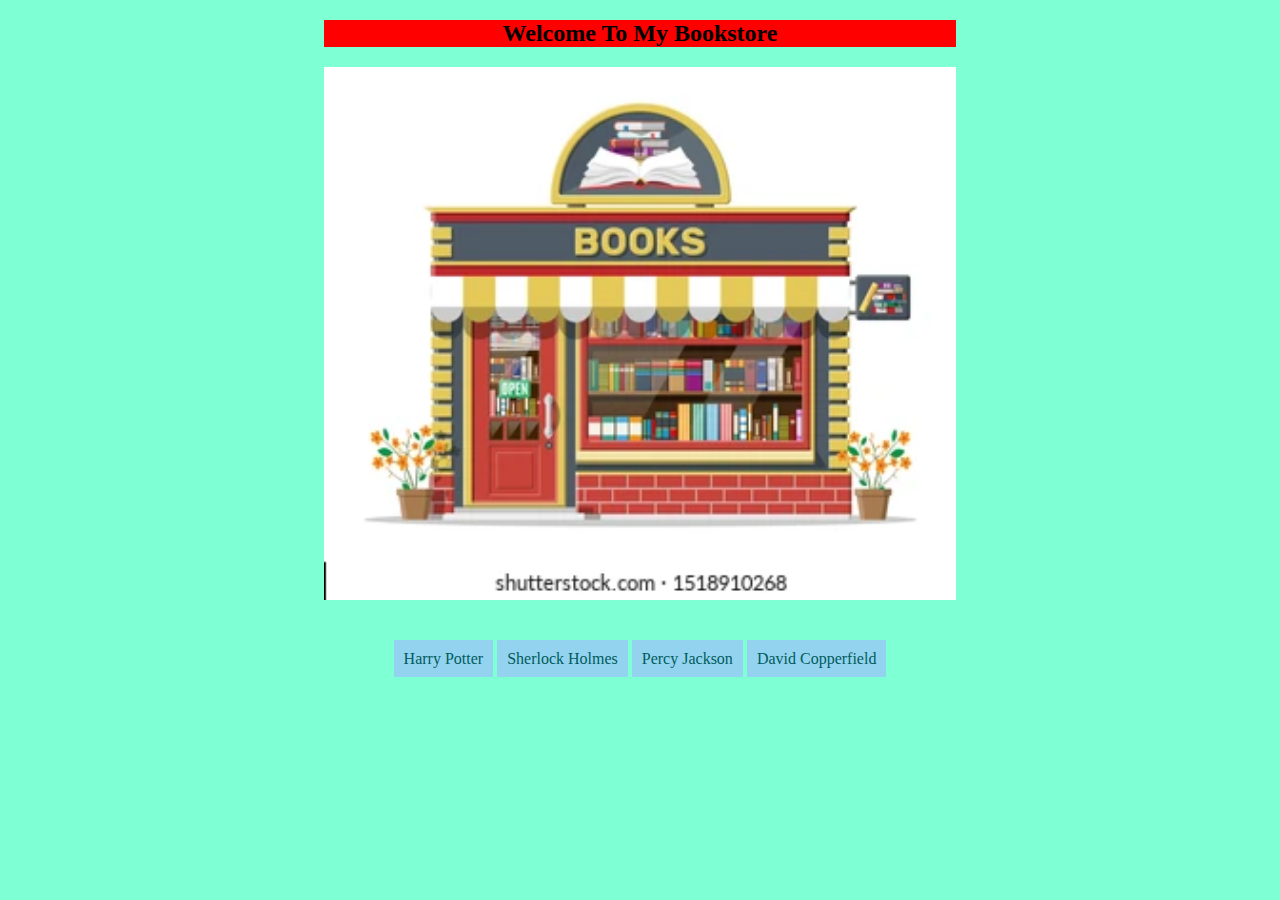
<file: index.html>
<!DOCTYPE html>
<html lang="en">
<head>
    <meta charset="UTF-8">
    <meta http-equiv="X-UA-Compatible" content="IE=edge">
    <meta name="viewport" content="width=device-width, initial-scale=1.0">
    
    <title>Assignment 1</title>
    
    <link rel="stylesheet" href="./css/Index.css">
</head>

<body>
    <h2>Welcome To My Bookstore</h2>
    <img src="./img/Home.webp" alt="Bookstore front">
    
    <div class="link">
        <a href="./HarryPotter.html">Harry Potter</a>
        <a href="./SherlockHolmes.html">Sherlock Holmes</a>
        <a href="./PercyJackson.html">Percy Jackson</a>
        <a href="./DavidCopperfield.html">David Copperfield</a>
    </div>
</body>
</html>
</file>
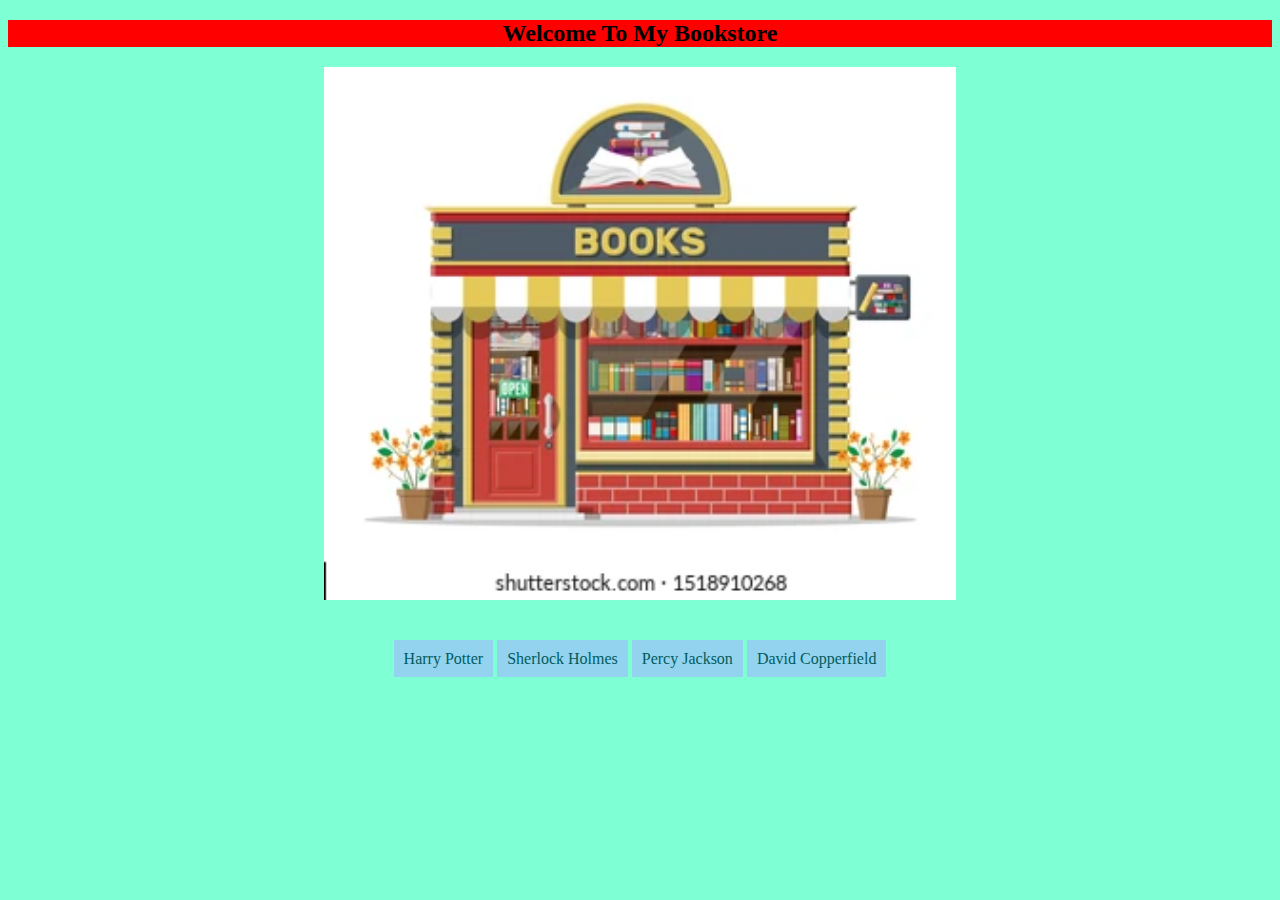
<file: Homepage/index.html>
<!DOCTYPE html>
<html lang="en">
<head>
    <meta charset="UTF-8">
    <meta http-equiv="X-UA-Compatible" content="IE=edge">
    <meta name="viewport" content="width=device-width, initial-scale=1.0">
    
    <title>Assignment 1</title>
    
    <link rel="stylesheet" href="Index.css">
</head>

<body>
    <h2>Welcome To My Bookstore</h2>
    <img src="/Homepage/Home.webp" alt="Bookstore front">
    
    <div class="link">
        <a href="/HarryPotter/HarryPotter.html">Harry Potter</a>
        <a href="/SherlockHolmes/SherlockHolmes.html">Sherlock Holmes</a>
        <a href="/PercyJackson/PercyJackson.html">Percy Jackson</a>
        <a href="/DavidCopperfield/DavidCopperfield.html">David Copperfield</a>
    </div>
</body>
</html>
</file>
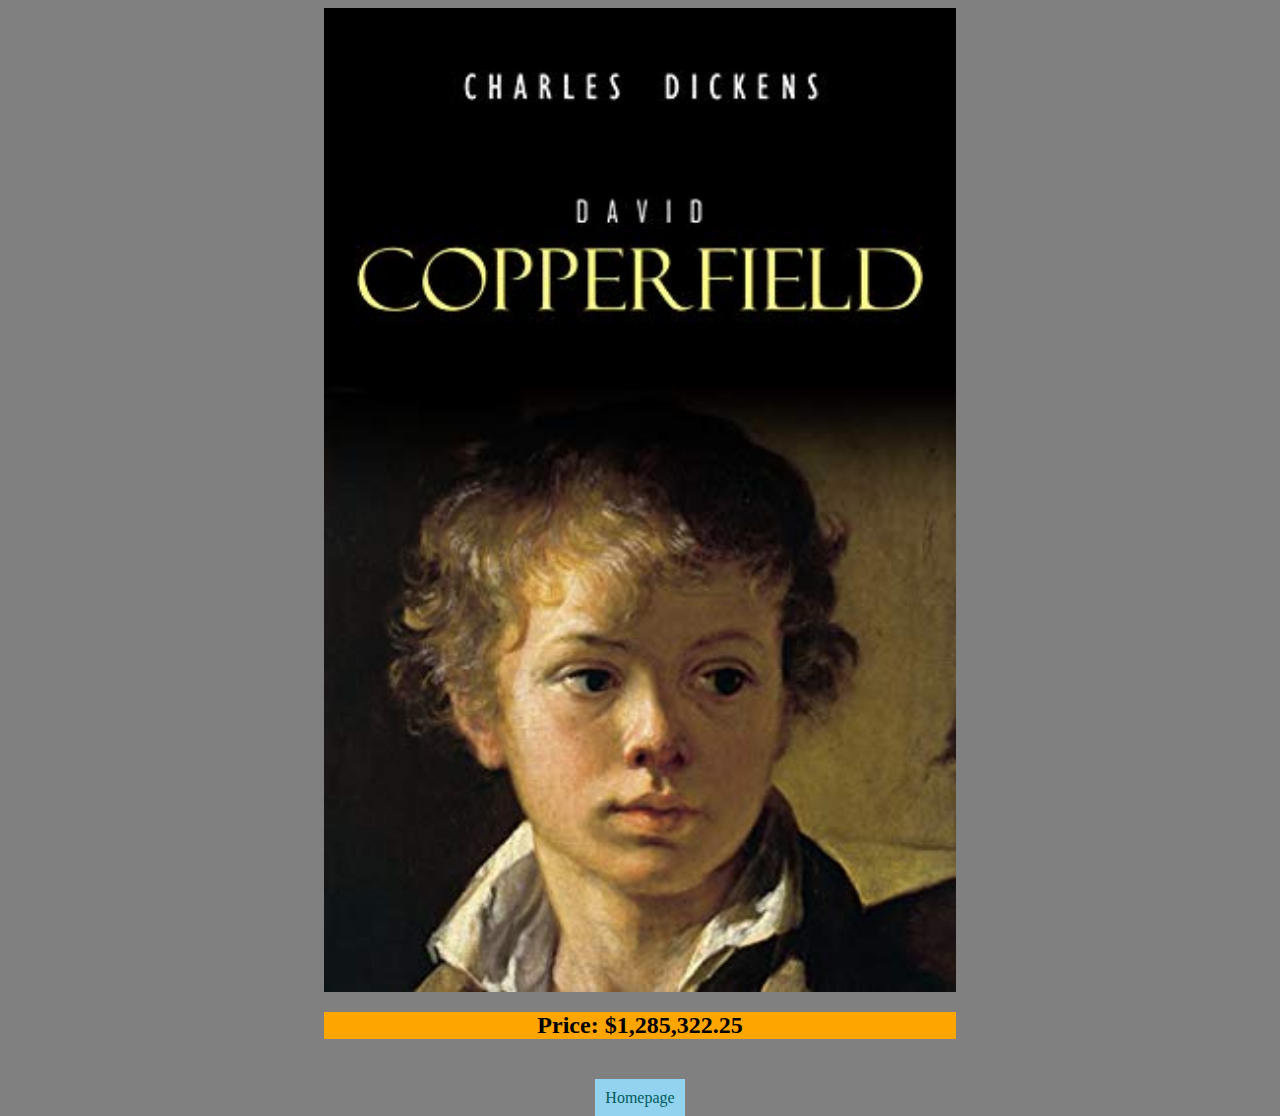
<file: DavidCopperfield.html>
<!DOCTYPE html>
<html lang="en">
<head>
    <meta charset="UTF-8">
    <meta http-equiv="X-UA-Compatible" content="IE=edge">
    <meta name="viewport" content="width=device-width, initial-scale=1.0">
    
    <title>Assignment 1</title>
    
    <link rel="stylesheet" href="./css/DavidCopperfield.css">
</head>

<body>
    <img src="./img/DavidCopperfield.jpg">
    <h2>Price: $1,285,322.25</h2>
    
    <div class="link">
        <a href="./index.html">Homepage</a>
    </div>
</body>
</html>
</file>
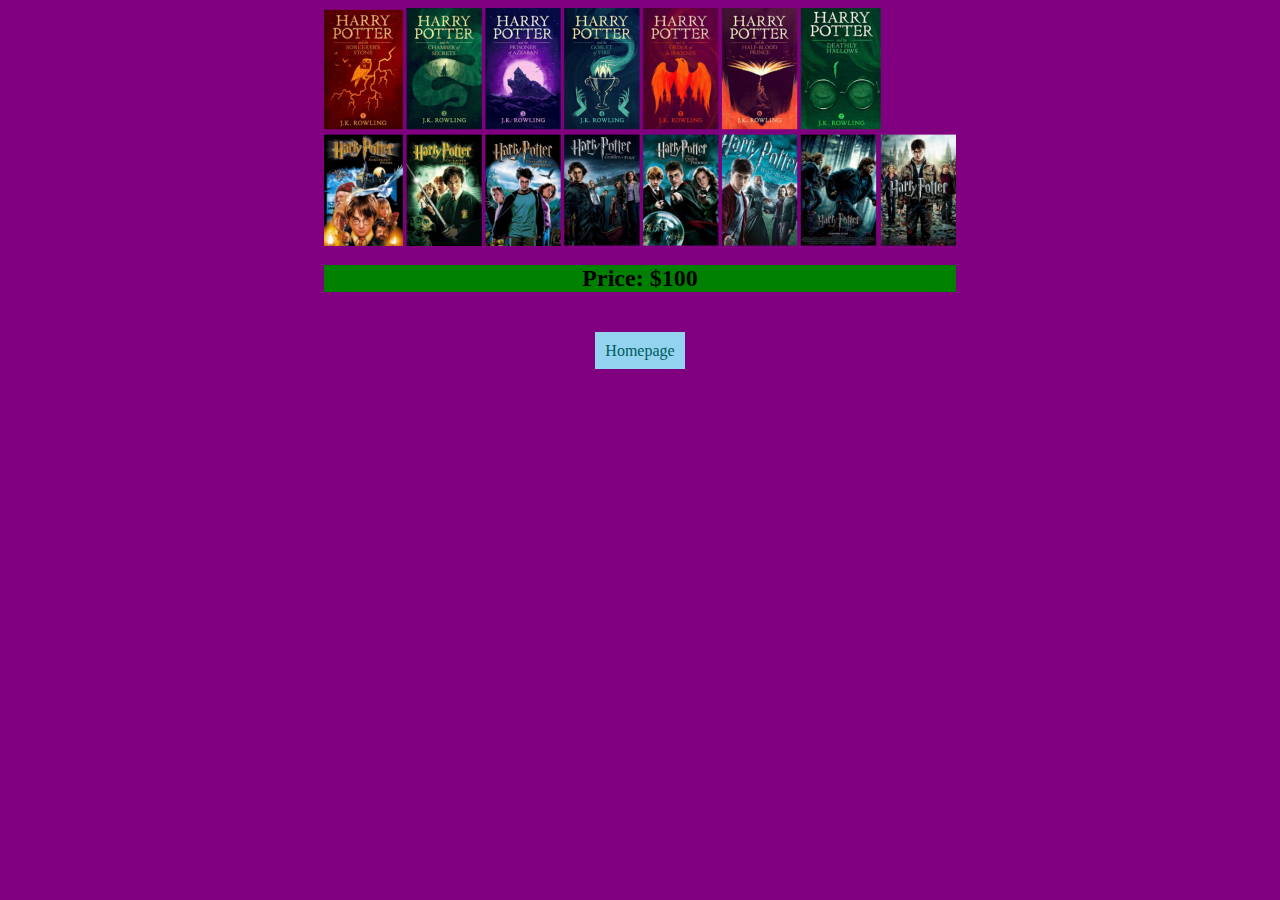
<file: HarryPotter.html>
<!DOCTYPE html>
<html lang="en">
<head>
    <meta charset="UTF-8">
    <meta http-equiv="X-UA-Compatible" content="IE=edge">
    <meta name="viewport" content="width=device-width, initial-scale=1.0">
    
    <title>Assignment 1</title>
    
    <link rel="stylesheet" href="./css/HarryPotter.css">
</head>

<body>
    <img src="./img/HarryPotter.png">
    <h2>Price: $100</h2>
    
    <div class="link">
        <a href="./index.html">Homepage</a>
    </div>
</body>
</html>
</file>
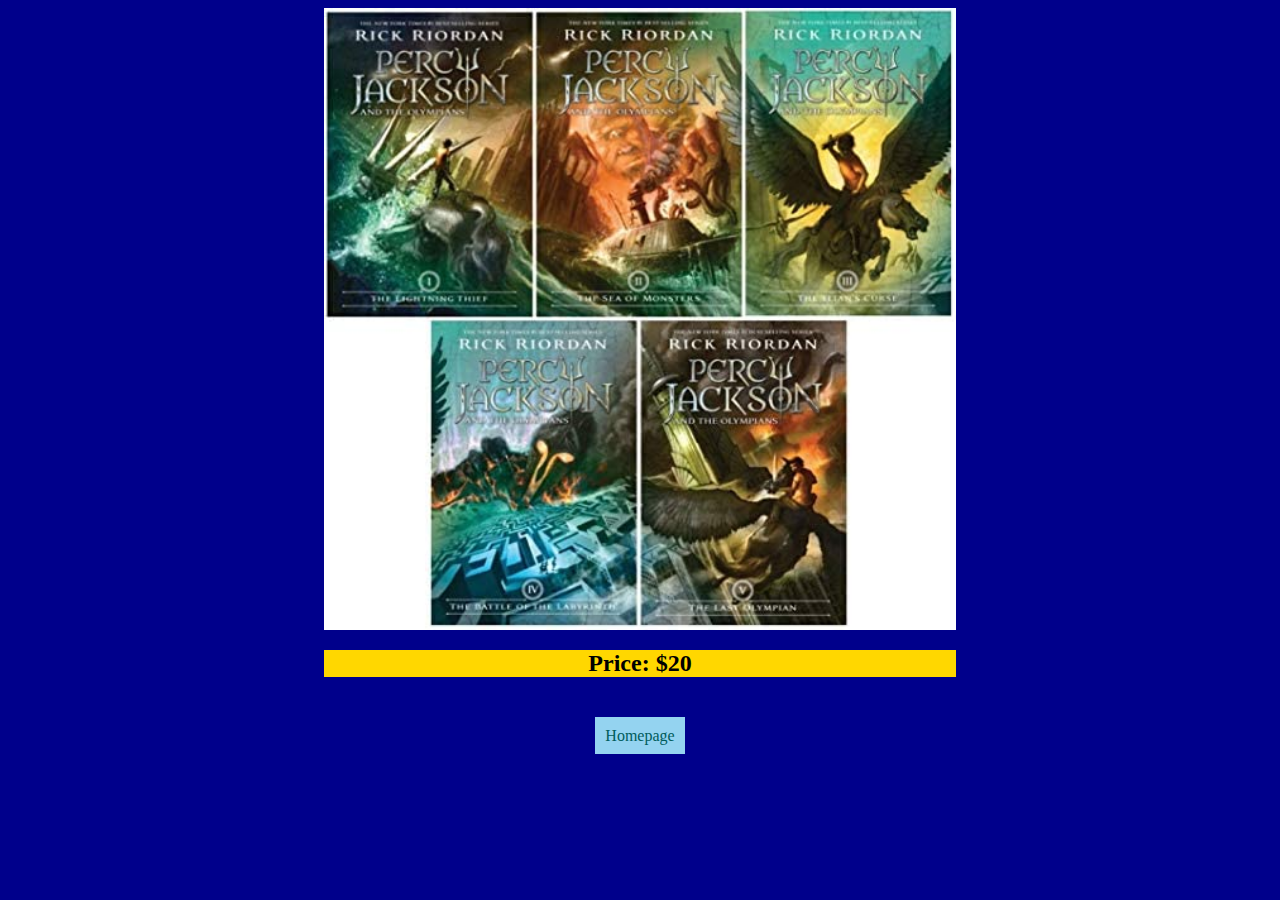
<file: PercyJackson.html>
<!DOCTYPE html>
<html lang="en">
<head>
    <meta charset="UTF-8">
    <meta http-equiv="X-UA-Compatible" content="IE=edge">
    <meta name="viewport" content="width=device-width, initial-scale=1.0">
    
    <title>Assignment 1</title>
    
    <link rel="stylesheet" href="./css/PercyJackson.css">
</head>

<body>
    <img src="./img/PercyJackson.jpg">
    <h2>Price: $20</h2>
    
    <div class="link">
        <a href="./index.html">Homepage</a>
    </div>
</body>
</html>
</file>
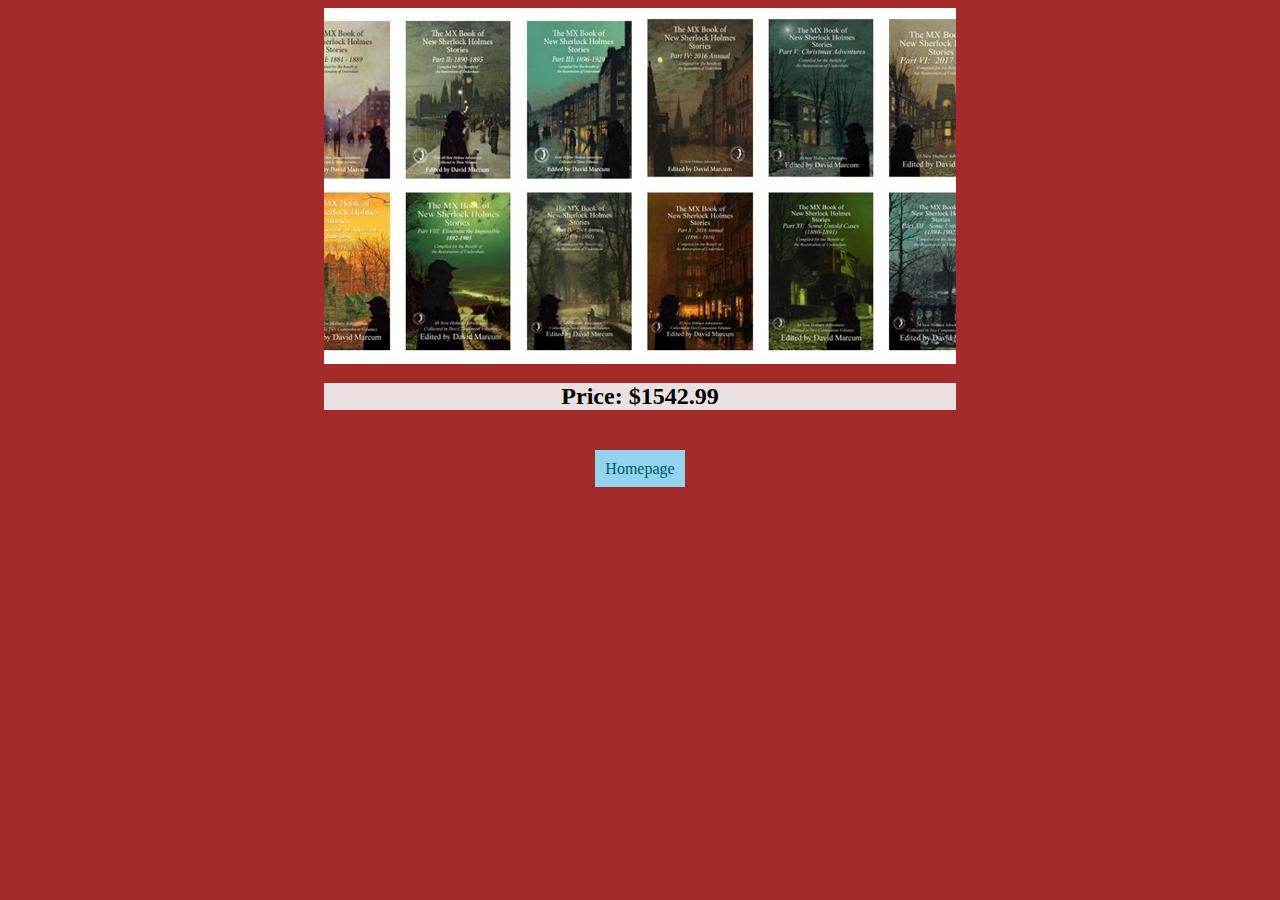
<file: SherlockHolmes.html>
<!DOCTYPE html>
<html lang="en">
<head>
    <meta charset="UTF-8">
    <meta http-equiv="X-UA-Compatible" content="IE=edge">
    <meta name="viewport" content="width=device-width, initial-scale=1.0">
    
    <title>Assignment 1</title>
    
    <link rel="stylesheet" href="./css/SherlockHolmes.css">
</head>

<body>
    <img src="./img/Sherlock Holmes.jpg">
    <h2>Price: $1542.99</h2>
    
    <div class="link">
        <a href="./index.html">Homepage</a>
    </div>
</body>
</html>
</file>
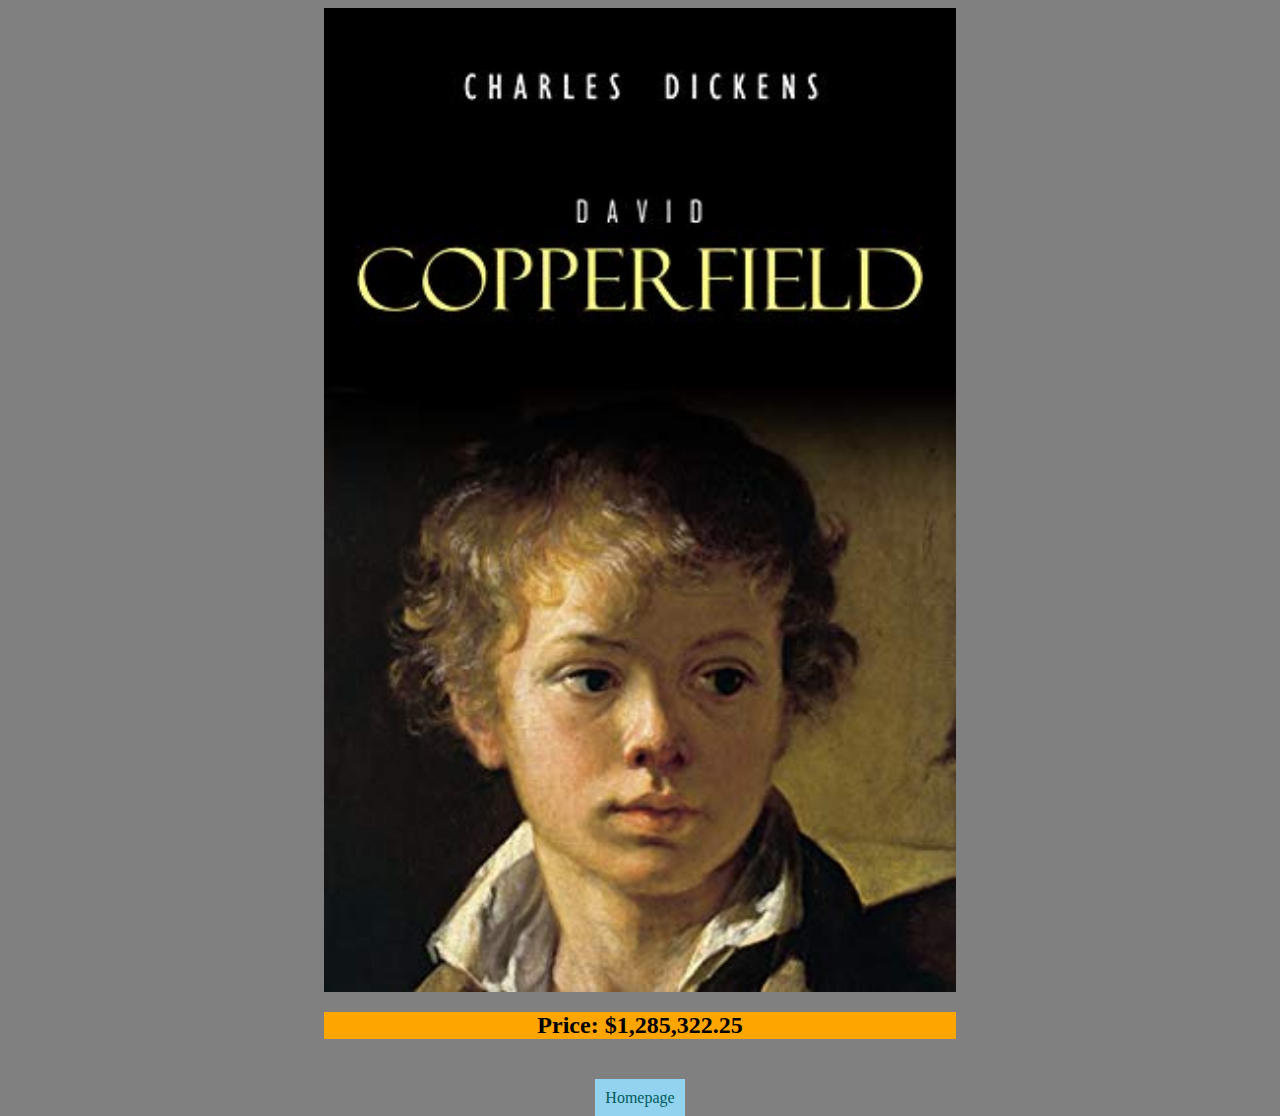
<file: DavidCopperfield/DavidCopperfield.html>
<!DOCTYPE html>
<html lang="en">
<head>
    <meta charset="UTF-8">
    <meta http-equiv="X-UA-Compatible" content="IE=edge">
    <meta name="viewport" content="width=device-width, initial-scale=1.0">
    
    <title>Assignment 1</title>
    
    <link rel="stylesheet" href="./DavidCopperfield.css">
</head>

<body>
    <img src="./DavidCopperfield.jpg">
    <h2>Price: $1,285,322.25</h2>
    
    <div class="link">
        <a href="/index.html">Homepage</a>
    </div>
</body>
</html>
</file>
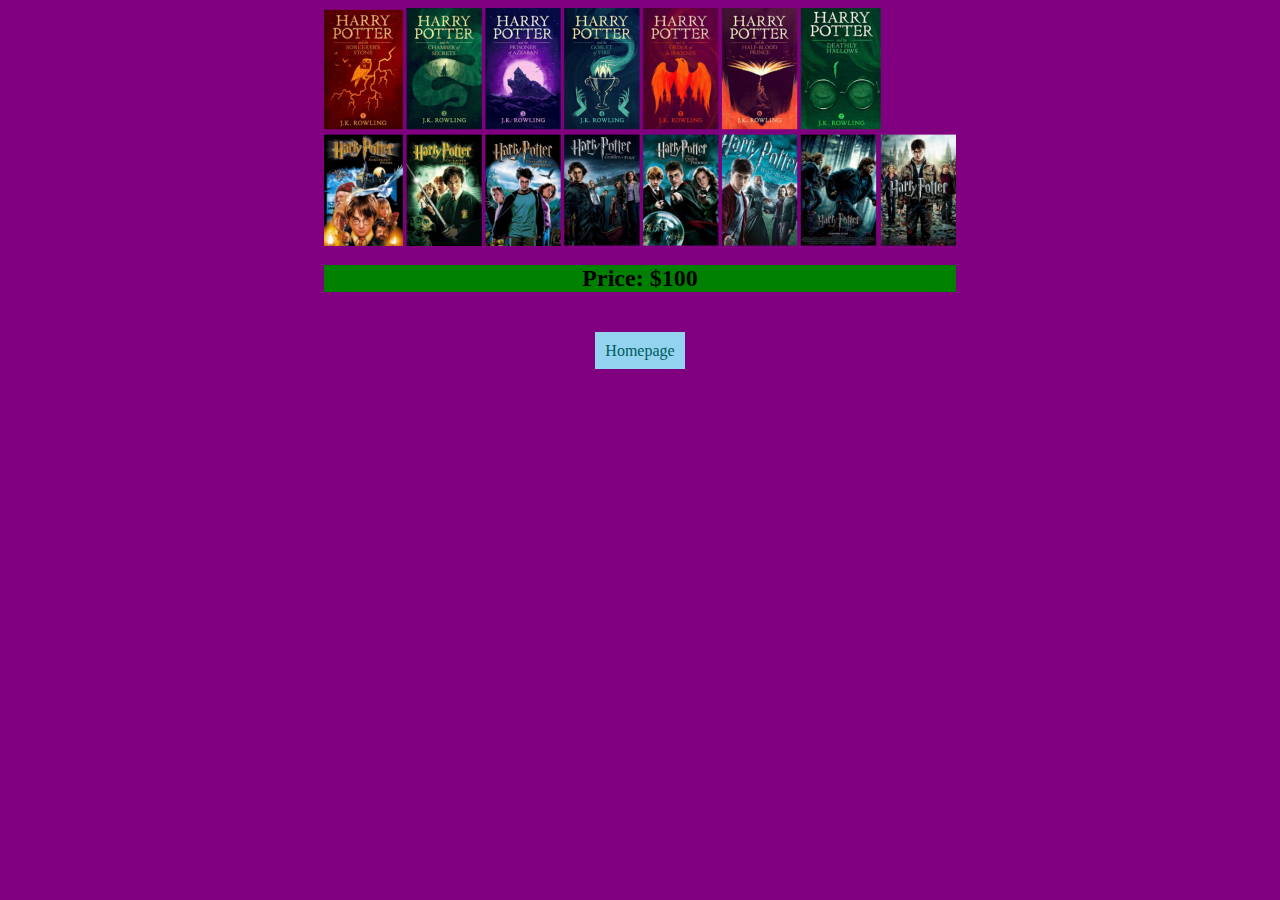
<file: HarryPotter/HarryPotter.html>
<!DOCTYPE html>
<html lang="en">
<head>
    <meta charset="UTF-8">
    <meta http-equiv="X-UA-Compatible" content="IE=edge">
    <meta name="viewport" content="width=device-width, initial-scale=1.0">
    
    <title>Assignment 1</title>
    
    <link rel="stylesheet" href="./HarryPotter.css">
</head>

<body>
    <img src="./Harry Potter.png">
    <h2>Price: $100</h2>
    
    <div class="link">
        <a href="/index.html">Homepage</a>
    </div>
</body>
</html>
</file>
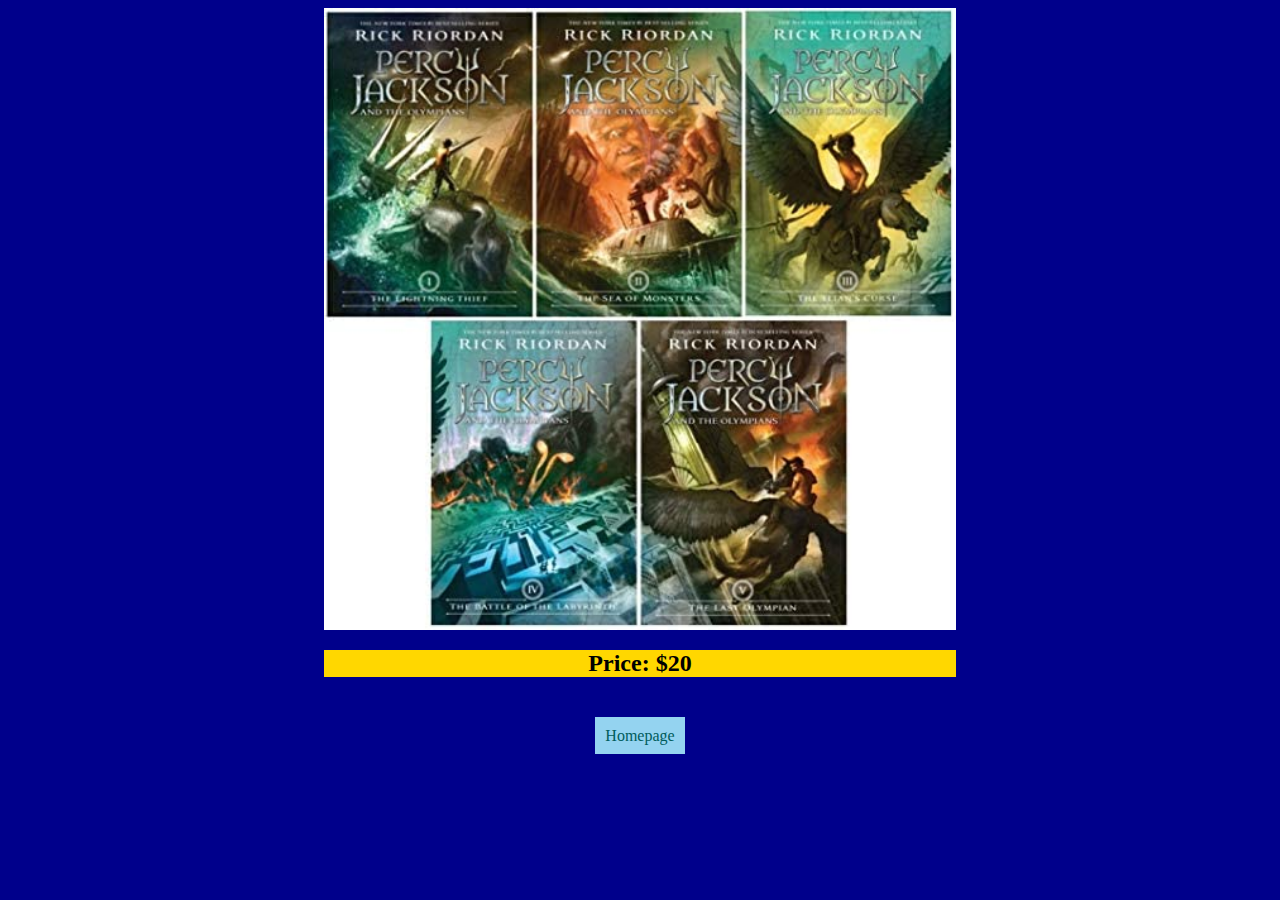
<file: PercyJackson/PercyJackson.html>
<!DOCTYPE html>
<html lang="en">
<head>
    <meta charset="UTF-8">
    <meta http-equiv="X-UA-Compatible" content="IE=edge">
    <meta name="viewport" content="width=device-width, initial-scale=1.0">
    
    <title>Assignment 1</title>
    
    <link rel="stylesheet" href="./PercyJackson.css">
</head>

<body>
    <img src="./PercyJackson.jpg">
    <h2>Price: $20</h2>
    
    <div class="link">
        <a href="/index.html">Homepage</a>
    </div>
</body>
</html>
</file>
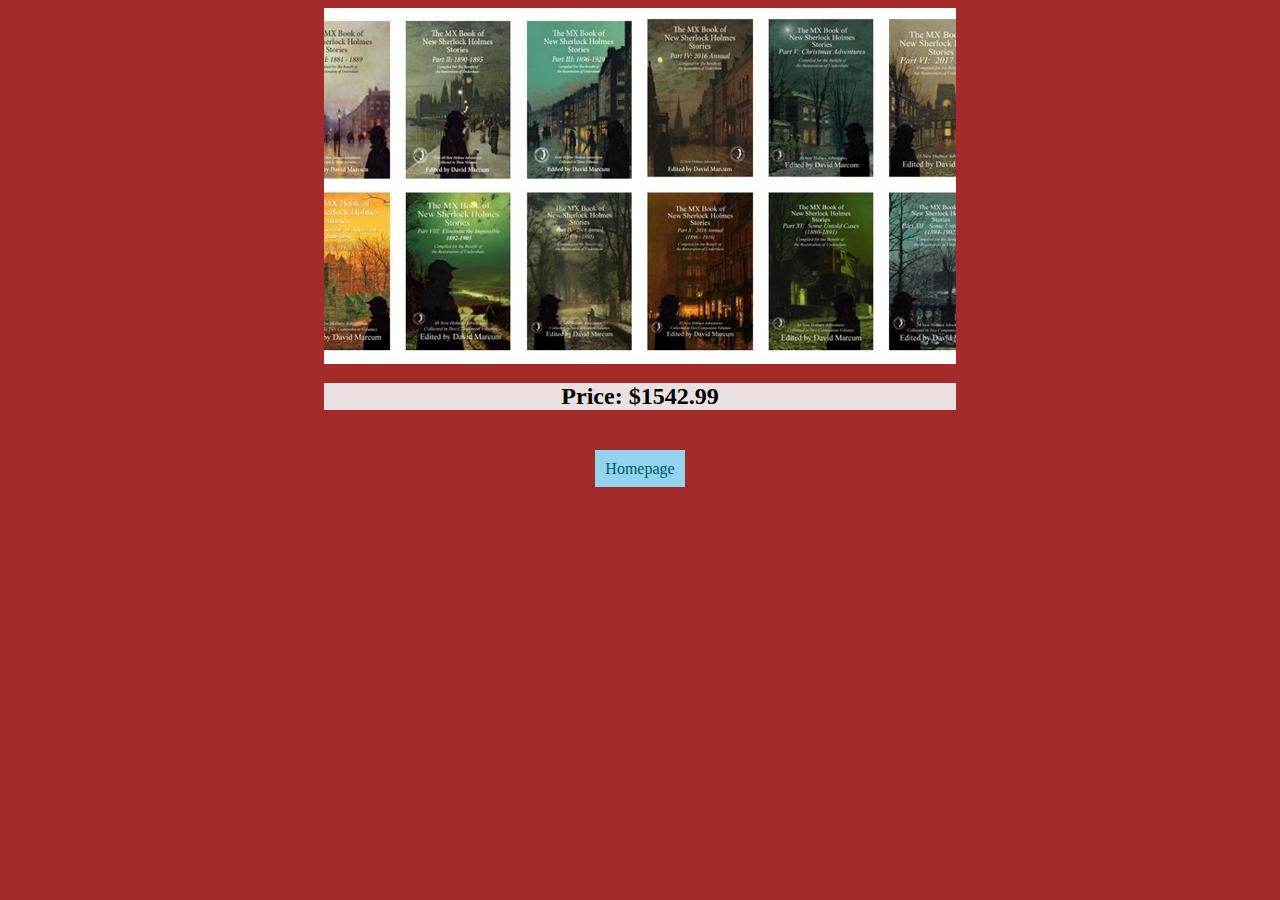
<file: SherlockHolmes/SherlockHolmes.html>
<!DOCTYPE html>
<html lang="en">
<head>
    <meta charset="UTF-8">
    <meta http-equiv="X-UA-Compatible" content="IE=edge">
    <meta name="viewport" content="width=device-width, initial-scale=1.0">
    
    <title>Assignment 1</title>
    
    <link rel="stylesheet" href="./SherlockHolmes.css">
</head>

<body>
    <img src="./Sherlock Holmes.jpg">
    <h2>Price: $1542.99</h2>
    
    <div class="link">
        <a href="/index.html">Homepage</a>
    </div>
</body>
</html>
</file>
<file: css/Index.css>
body{
    background-color: aquamarine;
}

h2{
    background-color: red;
    width: 50%;
    margin-left: 25%;
    text-align: center;
}

a{
    text-decoration: none;
    color: rgb(0, 92, 92);
    background-color: rgb(148, 211, 240);
    padding: 10px;
}

.link{
    margin-top: 50px;
    text-align: center;
}

img{
    display: block;
    margin-left: auto;
    margin-right: auto;
    width: 50%;
}
</file>
<file: Homepage/Index.css>
body{
    background-color: aquamarine;
}

h2{
    background-color: red;
    text-align: center;
}

a{
    text-decoration: none;
    color: rgb(0, 92, 92);
    background-color: rgb(148, 211, 240);
    padding: 10px;
}

.link{
    margin-top: 50px;
    text-align: center;
}

img{
    display: block;
    margin-left: auto;
    margin-right: auto;
    width: 50%;
}
</file>
<file: css/DavidCopperfield.css>
body{
    background-color: grey;
}

h2{
    background-color: orange;
    text-align: center;
    width: 50%;
    margin-left: 25%;
}

a{
    text-decoration: none;
    color: rgb(0, 92, 92);
    background-color: rgb(148, 211, 240);
    padding: 10px;
}

.link{
    margin-top: 50px;
    text-align: center;
}

img{
    display: block;
    margin-left: auto;
    margin-right: auto;
    width: 50%;
}
</file>
<file: css/HarryPotter.css>
body{
    background-color: purple;
}

h2{
    background-color: green;
    text-align: center;
    width: 50%;
    margin-left: 25%;
}

a{
    text-decoration: none;
    color: rgb(0, 92, 92);
    background-color: rgb(148, 211, 240);
    padding: 10px;
}

.link{
    margin-top: 50px;
    text-align: center;
}

img{
    display: block;
    margin-left: auto;
    margin-right: auto;
    width: 50%;
}
</file>
<file: css/PercyJackson.css>
body{
    background-color: darkblue;
}

h2{
    background-color: gold;
    text-align: center;
    width: 50%;
    margin-left: 25%;
}

a{
    text-decoration: none;
    color: rgb(0, 92, 92);
    background-color: rgb(148, 211, 240);
    padding: 10px;
}

.link{
    margin-top: 50px;
    text-align: center;
}

img{
    display: block;
    margin-left: auto;
    margin-right: auto;
    width: 50%;
}
</file>
<file: css/SherlockHolmes.css>
body{
    background-color: brown;
}

h2{
    background-color: rgb(233, 225, 225);
    text-align: center;
    width: 50%;
    margin-left: 25%;
}

a{
    text-decoration: none;
    color: rgb(0, 92, 92);
    background-color: rgb(148, 211, 240);
    padding: 10px;
}

.link{
    margin-top: 50px;
    text-align: center;
}

img{
    display: block;
    margin-left: auto;
    margin-right: auto;
    width: 50%;
}
</file>
<file: DavidCopperfield/DavidCopperfield.css>
body{
    background-color: grey;
}

h2{
    background-color: orange;
    text-align: center;
    width: 50%;
    margin-left: 25%;
}

a{
    text-decoration: none;
    color: rgb(0, 92, 92);
    background-color: rgb(148, 211, 240);
    padding: 10px;
}

.link{
    margin-top: 50px;
    text-align: center;
}

img{
    display: block;
    margin-left: auto;
    margin-right: auto;
    width: 50%;
}
</file>
<file: HarryPotter/HarryPotter.css>
body{
    background-color: purple;
}

h2{
    background-color: green;
    text-align: center;
    width: 50%;
    margin-left: 25%;
}

a{
    text-decoration: none;
    color: rgb(0, 92, 92);
    background-color: rgb(148, 211, 240);
    padding: 10px;
}

.link{
    margin-top: 50px;
    text-align: center;
}

img{
    display: block;
    margin-left: auto;
    margin-right: auto;
    width: 50%;
}
</file>
<file: PercyJackson/PercyJackson.css>
body{
    background-color: darkblue;
}

h2{
    background-color: gold;
    text-align: center;
    width: 50%;
    margin-left: 25%;
}

a{
    text-decoration: none;
    color: rgb(0, 92, 92);
    background-color: rgb(148, 211, 240);
    padding: 10px;
}

.link{
    margin-top: 50px;
    text-align: center;
}

img{
    display: block;
    margin-left: auto;
    margin-right: auto;
    width: 50%;
}
</file>
<file: SherlockHolmes/SherlockHolmes.css>
body{
    background-color: brown;
}

h2{
    background-color: rgb(233, 225, 225);
    text-align: center;
    width: 50%;
    margin-left: 25%;
}

a{
    text-decoration: none;
    color: rgb(0, 92, 92);
    background-color: rgb(148, 211, 240);
    padding: 10px;
}

.link{
    margin-top: 50px;
    text-align: center;
}

img{
    display: block;
    margin-left: auto;
    margin-right: auto;
    width: 50%;
}
</file>
